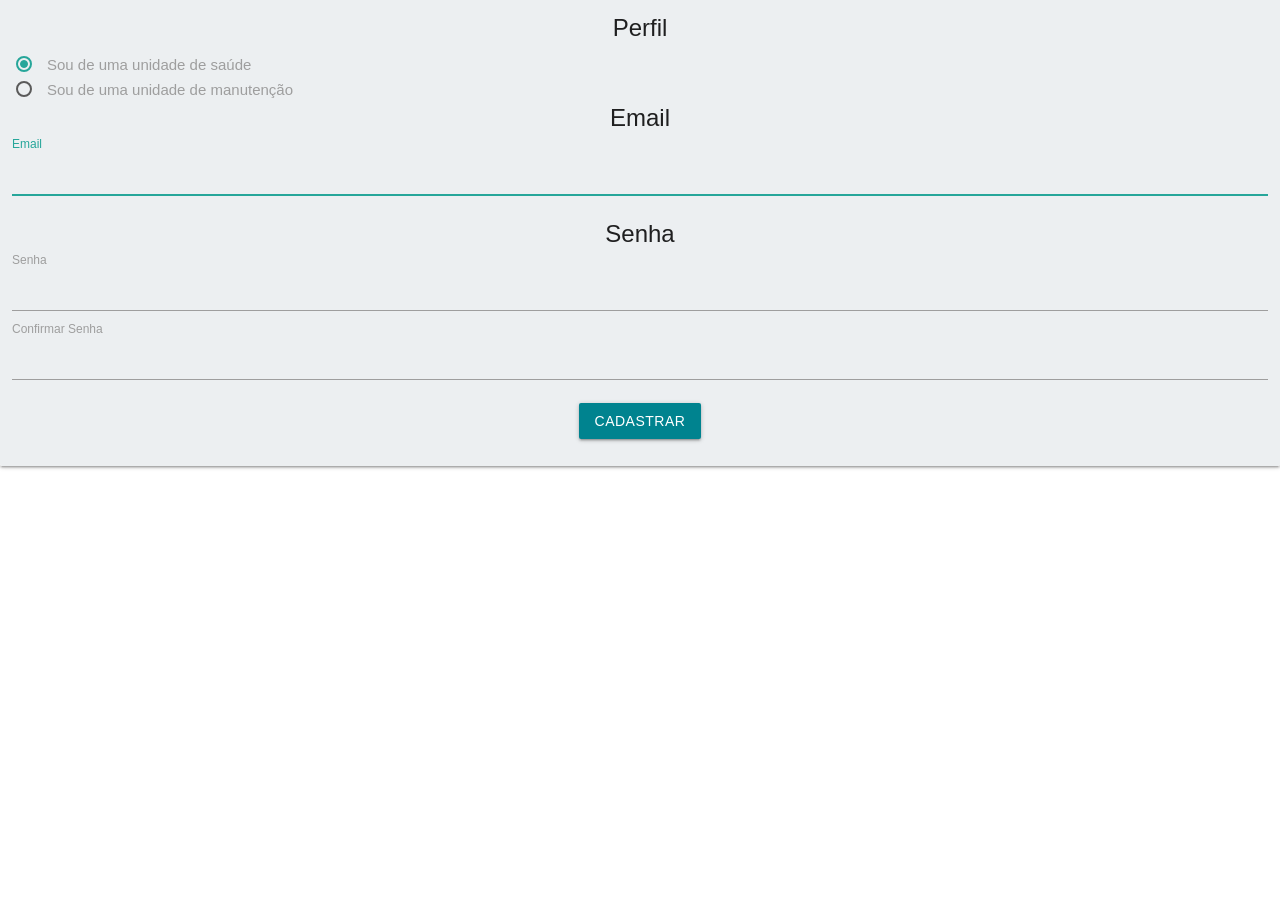
<file: http_server/static/cadastrar.html>
<!DOCTYPE html>
<html lang="en">
    <head>
        <meta http-equiv="Content-Type" content="text/html; charset=UTF-8" />
        <meta name="viewport" content="width=device-width, initial-scale=1" />
        <link href="css/materialdesignicons.css" rel="stylesheet" />
        <link href="css/materialize.min.css" media="screen,handheld" rel="stylesheet" />
        <link href="css/cadastrar.css" rel="stylesheet" />
        <title>Classberry</title>
    </head>

    <body>
        <!-- cadastro -->
        <div class="card center">
            <div class="card-content blue-grey lighten-5">
                <form id="form_cadastrar">
                    <span class="card-title">Perfil</span>
                    <div class="row">
                        <div class="col">
                            <label>
                                <input class="with-gap" name="perfil" type="radio" value="unidade_saude" checked />
                                <span>Sou de uma unidade de saúde</span>
                            </label>
                        </div>
                    </div>
                    <div class="row">
                        <div class="col">
                            <label>
                                <input class="with-gap" name="perfil" type="radio" value="unidade_manutencao" />
                                <span>Sou de uma unidade de manutenção</span>
                            </label>
                        </div>
                    </div>
                    <!-- <div class="row">
                        <div class="col">
                            <label>
                                <input class="with-gap" name="perfil" type="radio" value="unidade_transporte" />
                                <span>Sou de uma unidade de transporte</span>
                            </label>
                        </div>
                    </div> -->

                    <span class="card-title">Email</span>

                    <div class="input-field">
                        <input name="email" type="email" class="validate" required autofocus />
                        <label for="email" class="active">Email</label>
                    </div>

                    <span class="card-title">Senha</span>

                    <div class="input-field">
                        <input class="validate" type="password" name="senha" minlength="6" required autofocus />
                        <label class="active">Senha</label>
                    </div>
                    <div class="input-field">
                        <input
                            class="validate"
                            type="password"
                            name="senha_confirmacao"
                            minlength="6"
                            required
                            autofocus
                        />
                        <label class="active">Confirmar Senha</label>
                    </div>
                    <div class="input-field col s12">
                        <button class="btn waves-effect waves-yellow cyan darken-3" type="submit">
                            Cadastrar
                        </button>
                    </div>
                </form>
            </div>
        </div>
        <!-- Bibliotecas devem ser carregadas antes do arquivo main.js -->
        <script src="js/libs/materialize.min.js"></script>
        <script type="module" src="js/cadastrar.js"></script>
    </body>
</html>
</file>
<file: http_server/static/css/materialdesignicons.css>
@font-face {
  font-family: 'Material Icons';
  font-style: normal;
  font-weight: 400;
  src: url("../fonts/MaterialIcons-Regular.woff2") format("woff2"),
       url("../fonts/MaterialIcons-Regular.woff") format("woff"),
       url("../fonts/MaterialIcons-Regular.ttf") format("ttf"),
       url("../fonts/MaterialIcons-Regular.eot") format("eot");
}

.material-icons {
  font-family: 'Material Icons';
  font-weight: normal;
  font-style: normal;
  font-size: 24px;  /* Preferred icon size */
  display: inline-block;
  line-height: 1;
  text-transform: none;
  letter-spacing: normal;
  word-wrap: normal;
  white-space: nowrap;
  direction: ltr;

  /* Support for all WebKit browsers. */
  -webkit-font-smoothing: antialiased;
  /* Support for Safari and Chrome. */
  text-rendering: optimizeLegibility;

  /* Support for Firefox. */
  -moz-osx-font-smoothing: grayscale;

  /* Support for IE. */
  font-feature-settings: 'liga';
}
</file>
<file: http_server/static/css/cadastrar.css>
@import url("common.css");

.card {
    margin: 0;
}

.row {
    margin: 0;
    padding: 0;
}

.row .col {
    padding: 0;
}
</file>
